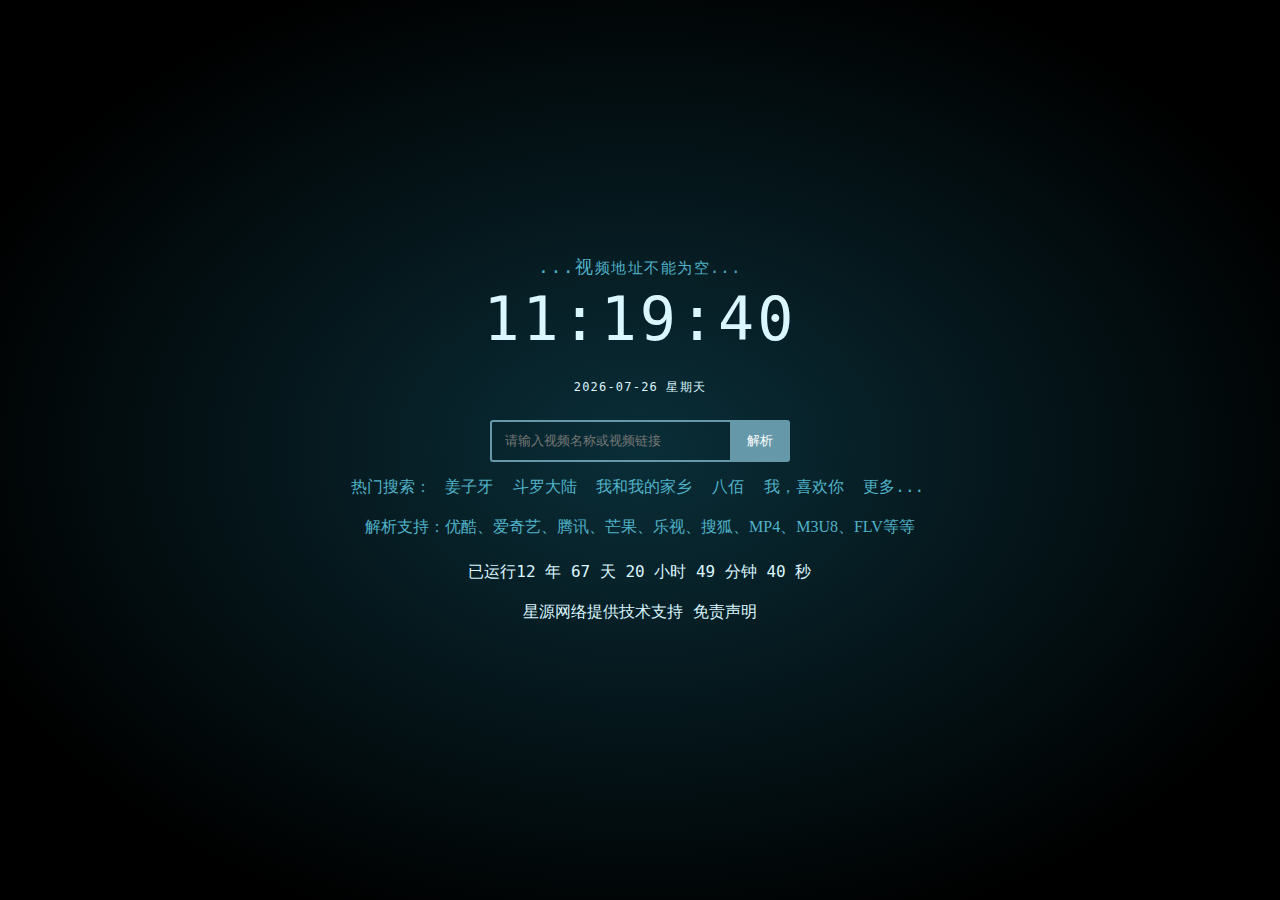
<file: soyun.html>
﻿<!DOCTYPE html>
<html>
<head>
<meta http-equiv="Content-Type" content="text/html; charset=utf-8" />
<meta http-equiv="X-UA-Compatible" content="IE=edge" /><meta name="renderer" content="webkit" />
<meta name="viewport" content="width=device-width, initial-scale=1.0, maximum-scale=1.0, user-scalable=0" />

<script type="text/javascript" src="./include/jquery.min.js"></script>
<script type="text/javascript" src="./include/class.main.js"></script>
<link href="./include/jquery.autocomplete.css" rel="stylesheet">
<script type="text/javascript" src="./include/jquery.autocomplete.js?ver=1.2"></script>
<script type="text/javascript" src="./js/xplayer.js"></script>
<title>XyPlayer 智能解析 X3</title>
<style>

html,body{
overflow:auto !important;  
width:100%;
height: 100%; 
margin: 0;
padding: 0;

}
body{
  text-align: center;
  background: #0f3854;
  background: -webkit-radial-gradient(#0a2e38 0%,#000000 80%); /* Safari 5.1-6.0 */
  background: -o-radial-gradient(#0a2e38 0%,#000000 80%); /* Opera 11.6-12.0 */
  background: -moz-radial-gradient(#0a2e38 0%,#000000 80%); /* Firefox 3.6-15 */
  background: radial-gradient(#0a2e38 0%,#000000 80%); /* 标准语法 */
  background-size: 100%;
}

p {
  margin: 0;
  padding: 0;
}
a{
  color:#50b2c8;

}
#clock {
  font-family: 'Share Tech Mono', monospace;
  color: #ffffff;
  text-align: center;
  color: #daf6ff;

 /* text-shadow: 0 0 20px #0aafe6, 0 0 20px rgba(10, 175, 230, 0); */
}
#clock .time {
  letter-spacing: 0.05em;
  font-size: 60px;
  padding: 5px 0;
}
#clock .date {
  letter-spacing: 0.1em;
  font-size: 15px;
}
#clock .text {
  letter-spacing: 0.1em;
  font-size: 12px;
  padding: 20px 0 0;
}

#word{
background: #fff;
color: #000;
max-height:170px;
overflow-y:auto;
overflow-x:hidden;
}



h1{ color:red;}
h2{color:green;}
h3{color:#a7e9c3}
h4{color:blue;font-size:50px}

*{ box-sizing: border-box;}
		
 div.search {padding: 5px 0;}	
        form {
            position: relative;
            width: 300px;
            margin: 0 auto;
        }

        input, button {
            border: none;
            outline: none;
            color:white;
        }
        input {
            width: 100%;
            height: 42px;
            padding-left: 13px;
        }

        button {
            height: 42px;
            width: 42px;
            cursor: pointer;
            position: absolute;
        }

       /*搜索框6*/
        .bar6 input {
            background: transparent;
            border-radius:3px;
            border:2px solid #6599aa ;
            top: 0;
            right: 0;
        }
        .bar6 button {
            background:#6599aa;
            border-radius: 0 5px 5px 0;
            width: 60px;
            top: 0;
            right: 0;
        }
        .bar6 button:before {
            content: "解析";
            font-size: 13px;
            color: white;
        }
 
    /* 搜索内容样式 */    
   .list_btn{
     display: inline-block; 
     text-decoration: inherit;

    /* 内外边距及宽高属性 */
     margin: 1%;  padding: 5px;
     height: 30px;
     min-width:31%;
     max-width:95%;

     /* 文字及边框属性 */
     color:#50b2c8;
     font-size:13px;
     border-radius: 5px; 
     border: 2px solid #50b2c8; 
     
    /* 文字剪裁 */
    text-overflow: ellipsis;
    overflow: hidden;
    white-space: nowrap !important;
    outline: 0 !important
    
  } 
    /*  移动设备自适应宽高  */  
    @media screen and (max-width: 650px){.list_btn{min-width:95%;}} 
      
    /*清除浮动代码*/
   .clearfloat{clear:both} 

  .resou{
        padding-top: 15px;
   }
  .resou a{
      color:#50b2c8;
      padding: 5px;
      text-decoration:none; 
  }
 
  a{text-decoration:none;}
  
</style>
<script>
function check_str(field){
	  with(field){
	  var arr=['{','}','(',')','=',',',';','"','<','>','script','iframe','@','&','%','$','#','*',':','.','if','/','\\'];
    if("1"=='1'){
       var str="色情|淫|秽|强奸|另类|乱伦|咻嘿|莉哥|AV";
       if(str!=''){strs = str.split("|");arr = arr.concat(strs);}
    }
	  for (var key in arr) {
		  if( value.toLowerCase().indexOf(arr[key].toLowerCase()) > -1){			  
			  return true;
		  } 
	  }	 
	  return false;
	  
	}
 }
function validate_form(thisform){	
with(thisform){
if(wd.value.indexOf('http')===-1){action='./soyun.html';wd.name='wd'}else{action='./';wd.name='url';}
if(typeof wd!=="undefined" && wd.name=='wd'){
   if (check_str(wd)){
	 alert("请勿输入非法字符！");
     return false
    }
	}
 }
}
</script>
</head>
<body>
<div id="clock" style="position: static; left: 8.5px;">
<div id="main"></div>
<div class="clearfloat"></div>
<div id='body'>
<p class="date"></p>
<p class="time" id="time">00:00:00</p>
<p class="text" id="text">2018-08-08 星期一</p><br>
<div class="search bar6">
<form action="./" method="get">
<input id="wd" type="text" name="v" placeholder="请输入视频名称或视频链接" value="" autocomplete="off" onmouseover="func(word)" onmouseout="func1(word)">
<button type="submit"></button>
<div id="word"   onmouseover = "func(this)"  onmouseout = "func1(this)" style="display: none;"></div>
</form>
<div class="resou" id="socode_top">
<font face="verdana" style="color:#50b2c8;"> 热门搜索：</font>
<a href="./soyun.html?wd=姜子牙" title='人气：549℃'>姜子牙</a>
<a href="./soyun.html?wd=斗罗大陆" title='人气：547℃'>斗罗大陆</a>
<a href="./soyun.html?wd=我和我的家乡" title='人气：375℃'>我和我的家乡</a>
<a href="./soyun.html?wd=八佰" title='人气：368℃'>八佰</a>
<a href="./soyun.html?wd=我，喜欢你" title='人气：326℃'>我，喜欢你</a>
<a href="javascript:void(0);" onclick="echotop();">更多...</a>
</div>
<div id="socode_diy">
<br />


<font face="verdana" style="color:#50b2c8;">解析支持：优酷、爱奇艺、腾讯、芒果、乐视、搜狐、MP4、M3U8、FLV等等</font><br />
</div>
</div>
<br><span id="sitetime"> </span><br>
<br><div id="footer"></div>
</div>
</div>
<script>

//显示日期时间
var week = ['星期天', '星期一', '星期二', '星期三', '星期四', '星期五', '星期六'];
var timerID = setInterval(updateTime, 1000);
var sitetime="2014/05/22 14:30:00";
updateTime();

function updateTime() {
    var cd = new Date();
    $('#time').text(zeroPadding(cd.getHours(), 2) + ':' + zeroPadding(cd.getMinutes(), 2) + ':' + zeroPadding(cd.getSeconds(), 2));
    $('#text').text(zeroPadding(cd.getFullYear(), 4) + '-' + zeroPadding(cd.getMonth()+1, 2) + '-' + zeroPadding(cd.getDate(), 2) + ' ' + week[cd.getDay()]);
    SiteTime(sitetime);
};

function zeroPadding(num, digit) {
    var zero = '';
    for(var i = 0; i < digit; i++) {
        zero += '0';
    }
    return (zero + num).slice(-digit);
}
//网站运行时间
function SiteTime(time){
var seconds =1000;
var minutes = seconds *60;
var hours = minutes *60;
var days = hours *24;
var years = days *365;
var dateBegin = new Date(time.replace(/-/g, "/"));//将-转化为/，使用new Date
var dateEnd = new Date();//获取当前时间
var diff = dateEnd.getTime() - dateBegin.getTime();//时间差的毫秒数;
var diffYears =Math.floor(diff/years);
var diffDays =Math.floor((diff/days)-diffYears*365);
var diffHours =Math.floor((diff-(diffYears*365+diffDays)*days)/hours);
var diffMinutes =Math.floor((diff-(diffYears*365+diffDays)*days-diffHours*hours)/minutes);
var diffSeconds =Math.floor((diff-(diffYears*365+diffDays)*days-diffHours*hours-diffMinutes*minutes)/seconds);
document.getElementById("sitetime").innerHTML=" 已运行"+diffYears+" 年 "+diffDays+" 天 "+diffHours+" 小时 "+diffMinutes+" 分钟 "+diffSeconds+" 秒"; 
}

</script>
<script>

//入口

updateInfo();
function updateInfo() {
var wd= _GET("wd");
var url= _GET("url");
if(wd==="" && url==="" ){
//w="...请输入视频地址...  ";
w='<br><br><font size="4" color="#50b2c8">...视</font><font color="#50b2c8">频地址不能为空...</font>';

$(".date").html(w);
}
if(wd!=="")
 {     
    var xyplay=parent.xyplay;
    if("undefined" !== typeof xyplay )   
    {
         if(xyplay.data.success)
        {   	 
	     var v=xyplay.data.info;    
	     var w = "<br><br><div style='text-align:center;'><h3>搜索到相关视频" + v.length + "个，请点击访问</h3>";
             for (i = 0, len = v.length; i < len; i++) 
		  {
		     var href="./?flag=" + v[i].flag+"&type=" +v[i].type + "&id=" + v[i].id + "&wd=" +v[i].title;
                     var title=removeHTMLTag(decodeURIComponent(v[i].title),true)+"(" +(v[i].from)+")";
		     w+= "<a  class='list_btn' target='_parent' href='" +href +"' title='"+ title+"' ><strong>" + title + "</strong></a>";
                  }
             w+=  "</div>";
             
       }else{     
	       toggleCenter(false);	   	   
	       var w='<h3 >很抱歉，未搜索到相关资源</h3>';     
		$("#info").html('请修改影片名后重新搜索');
     	
        }      
         $("#main").html(w);
		 
    }
}
       w="星源网络提供技术支持";

       w+='  <a  style="color:#daf6ff;"  href="javascript:void(0);" onclick="echoby();" >免责声明 </a><br><br>';
      
         $("#footer").html(w);
         toggleCenter();
	   
}

    
//显示版权
function echoby() {
    
      alert("本站所有视频均来自外部引用，本站不存储不制作任何视频！\r\n 如有侵权问题，请与源站联系,谢谢合作！");
        
    }     

  //搜索排行  
 function echotop(){
   if ($("#main").html().indexOf("搜索排行榜")!=-1){
            $("#main").html("");
   }else{
    var w = "<br><br><div style='text-align:center;'><h3>搜索排行榜-TOP50</h3>";
          title="姜子牙";



      w+= "<a  class='list_btn' target='_self' href='./soyun.html?wd=姜子牙' title='人气：549℃'><strong>" + title+ "</strong></a>";
               title="斗罗大陆";



      w+= "<a  class='list_btn' target='_self' href='./soyun.html?wd=斗罗大陆' title='人气：547℃'><strong>" + title+ "</strong></a>";
               title="我和我的家乡";



      w+= "<a  class='list_btn' target='_self' href='./soyun.html?wd=我和我的家乡' title='人气：375℃'><strong>" + title+ "</strong></a>";
               title="八佰";



      w+= "<a  class='list_btn' target='_self' href='./soyun.html?wd=八佰' title='人气：368℃'><strong>" + title+ "</strong></a>";
               title="我，喜欢你";



      w+= "<a  class='list_btn' target='_self' href='./soyun.html?wd=我，喜欢你' title='人气：326℃'><strong>" + title+ "</strong></a>";
               title="沉默的真相";



      w+= "<a  class='list_btn' target='_self' href='./soyun.html?wd=沉默的真相' title='人气：222℃'><strong>" + title+ "</strong></a>";
               title="风犬少年的天空";



      w+= "<a  class='list_btn' target='_self' href='./soyun.html?wd=风犬少年的天空' title='人气：211℃'><strong>" + title+ "</strong></a>";
               title="重启之极海听雷第二季";



      w+= "<a  class='list_btn' target='_self' href='./soyun.html?wd=重启之极海听雷第二季' title='人气：180℃'><strong>" + title+ "</strong></a>";
               title="琉璃";



      w+= "<a  class='list_btn' target='_self' href='./soyun.html?wd=琉璃' title='人气：171℃'><strong>" + title+ "</strong></a>";
               title="元龙";



      w+= "<a  class='list_btn' target='_self' href='./soyun.html?wd=元龙' title='人气：148℃'><strong>" + title+ "</strong></a>";
               title="半是蜜糖半是伤";



      w+= "<a  class='list_btn' target='_self' href='./soyun.html?wd=半是蜜糖半是伤' title='人气：118℃'><strong>" + title+ "</strong></a>";
               title="平凡的荣耀";



      w+= "<a  class='list_btn' target='_self' href='./soyun.html?wd=平凡的荣耀' title='人气：117℃'><strong>" + title+ "</strong></a>";
               title="夺冠";



      w+= "<a  class='list_btn' target='_self' href='./soyun.html?wd=夺冠' title='人气：107℃'><strong>" + title+ "</strong></a>";
               title="急先锋";



      w+= "<a  class='list_btn' target='_self' href='./soyun.html?wd=急先锋' title='人气：102℃'><strong>" + title+ "</strong></a>";
               title="灵笼";



      w+= "<a  class='list_btn' target='_self' href='./soyun.html?wd=灵笼' title='人气：93℃'><strong>" + title+ "</strong></a>";
               title="海贼王";



      w+= "<a  class='list_btn' target='_self' href='./soyun.html?wd=海贼王' title='人气：90℃'><strong>" + title+ "</strong></a>";
               title="庆余年";



      w+= "<a  class='list_btn' target='_self' href='./soyun.html?wd=庆余年' title='人气：83℃'><strong>" + title+ "</strong></a>";
               title="风云争霸";



      w+= "<a  class='list_btn' target='_self' href='./soyun.html?wd=风云争霸' title='人气：79℃'><strong>" + title+ "</strong></a>";
               title="重启";



      w+= "<a  class='list_btn' target='_self' href='./soyun.html?wd=重启' title='人气：72℃'><strong>" + title+ "</strong></a>";
               title="长安诺";



      w+= "<a  class='list_btn' target='_self' href='./soyun.html?wd=长安诺' title='人气：71℃'><strong>" + title+ "</strong></a>";
               title="下一站婚姻";



      w+= "<a  class='list_btn' target='_self' href='./soyun.html?wd=下一站婚姻' title='人气：71℃'><strong>" + title+ "</strong></a>";
               title="性生活第一季";



      w+= "<a  class='list_btn' target='_self' href='./soyun.html?wd=性生活第一季' title='人气：64℃'><strong>" + title+ "</strong></a>";
               title="花木兰";



      w+= "<a  class='list_btn' target='_self' href='./soyun.html?wd=花木兰' title='人气：62℃'><strong>" + title+ "</strong></a>";
               title="我的女友是机器人";



      w+= "<a  class='list_btn' target='_self' href='./soyun.html?wd=我的女友是机器人' title='人气：59℃'><strong>" + title+ "</strong></a>";
               title="使徒行者3";



      w+= "<a  class='list_btn' target='_self' href='./soyun.html?wd=使徒行者3' title='人气：54℃'><strong>" + title+ "</strong></a>";
               title="德云斗笑社";



      w+= "<a  class='list_btn' target='_self' href='./soyun.html?wd=德云斗笑社' title='人气：52℃'><strong>" + title+ "</strong></a>";
               title="信条";



      w+= "<a  class='list_btn' target='_self' href='./soyun.html?wd=信条' title='人气：51℃'><strong>" + title+ "</strong></a>";
               title="秦时明月";



      w+= "<a  class='list_btn' target='_self' href='./soyun.html?wd=秦时明月' title='人气：50℃'><strong>" + title+ "</strong></a>";
               title="重生";



      w+= "<a  class='list_btn' target='_self' href='./soyun.html?wd=重生' title='人气：50℃'><strong>" + title+ "</strong></a>";
               title="明星大侦探";



      w+= "<a  class='list_btn' target='_self' href='./soyun.html?wd=明星大侦探' title='人气：49℃'><strong>" + title+ "</strong></a>";
               title="穿书自救指南";



      w+= "<a  class='list_btn' target='_self' href='./soyun.html?wd=穿书自救指南' title='人气：47℃'><strong>" + title+ "</strong></a>";
               title="宫心计2";



      w+= "<a  class='list_btn' target='_self' href='./soyun.html?wd=宫心计2' title='人气：46℃'><strong>" + title+ "</strong></a>";
               title="全职高手";



      w+= "<a  class='list_btn' target='_self' href='./soyun.html?wd=全职高手' title='人气：44℃'><strong>" + title+ "</strong></a>";
               title="灵魂摆渡";



      w+= "<a  class='list_btn' target='_self' href='./soyun.html?wd=灵魂摆渡' title='人气：40℃'><strong>" + title+ "</strong></a>";
               title="诛仙";



      w+= "<a  class='list_btn' target='_self' href='./soyun.html?wd=诛仙' title='人气：38℃'><strong>" + title+ "</strong></a>";
               title="瞄准";



      w+= "<a  class='list_btn' target='_self' href='./soyun.html?wd=瞄准' title='人气：38℃'><strong>" + title+ "</strong></a>";
               title="猪猪侠之恐龙日记";



      w+= "<a  class='list_btn' target='_self' href='./soyun.html?wd=猪猪侠之恐龙日记' title='人气：38℃'><strong>" + title+ "</strong></a>";
               title="最佳女婿";



      w+= "<a  class='list_btn' target='_self' href='./soyun.html?wd=最佳女婿' title='人气：37℃'><strong>" + title+ "</strong></a>";
               title="亲爱的自己";



      w+= "<a  class='list_btn' target='_self' href='./soyun.html?wd=亲爱的自己' title='人气：37℃'><strong>" + title+ "</strong></a>";
               title="异星灾变";



      w+= "<a  class='list_btn' target='_self' href='./soyun.html?wd=异星灾变' title='人气：36℃'><strong>" + title+ "</strong></a>";
               title="太古神王";



      w+= "<a  class='list_btn' target='_self' href='./soyun.html?wd=太古神王' title='人气：36℃'><strong>" + title+ "</strong></a>";
               title="小娘惹";



      w+= "<a  class='list_btn' target='_self' href='./soyun.html?wd=小娘惹' title='人气：35℃'><strong>" + title+ "</strong></a>";
               title="我喜欢你";



      w+= "<a  class='list_btn' target='_self' href='./soyun.html?wd=我喜欢你' title='人气：35℃'><strong>" + title+ "</strong></a>";
               title="神探飞机头";



      w+= "<a  class='list_btn' target='_self' href='./soyun.html?wd=神探飞机头' title='人气：34℃'><strong>" + title+ "</strong></a>";
               title="唐砖";



      w+= "<a  class='list_btn' target='_self' href='./soyun.html?wd=唐砖' title='人气：34℃'><strong>" + title+ "</strong></a>";
               title="视频";



      w+= "<a  class='list_btn' target='_self' href='./soyun.html?wd=视频' title='人气：33℃'><strong>" + title+ "</strong></a>";
               title="小大夫";



      w+= "<a  class='list_btn' target='_self' href='./soyun.html?wd=小大夫' title='人气：33℃'><strong>" + title+ "</strong></a>";
               title="约定期间爱上你";



      w+= "<a  class='list_btn' target='_self' href='./soyun.html?wd=约定期间爱上你' title='人气：32℃'><strong>" + title+ "</strong></a>";
               title="三十而已";



      w+= "<a  class='list_btn' target='_self' href='./soyun.html?wd=三十而已' title='人气：31℃'><strong>" + title+ "</strong></a>";
               title="青青子衿";



      w+= "<a  class='list_btn' target='_self' href='./soyun.html?wd=青青子衿' title='人气：31℃'><strong>" + title+ "</strong></a>";
        w+=  "</div>";
    $("#main").html(w);
}
    toggleCenter();	
 }

 









//自适应大小位置
function toggleCenter() {

if($("#main").height() + $("#clock").height()>$(window).height()){
 
    $("#clock").css("position","static");

}else{

   $("#clock").css("position","absolute");$("#clock").css("top",($(window).height() -$("#clock").height())/2-20);

}
  
 if($(window).width()<=$("#clock").width()){$("#clock").css("left",0);}else{ $("#clock").css("left",($(window).width()-$("#clock").width())/2);} 

}
$(window).resize(function(){ toggleCenter();}); 




</script>
</body>
</html>
</file>
